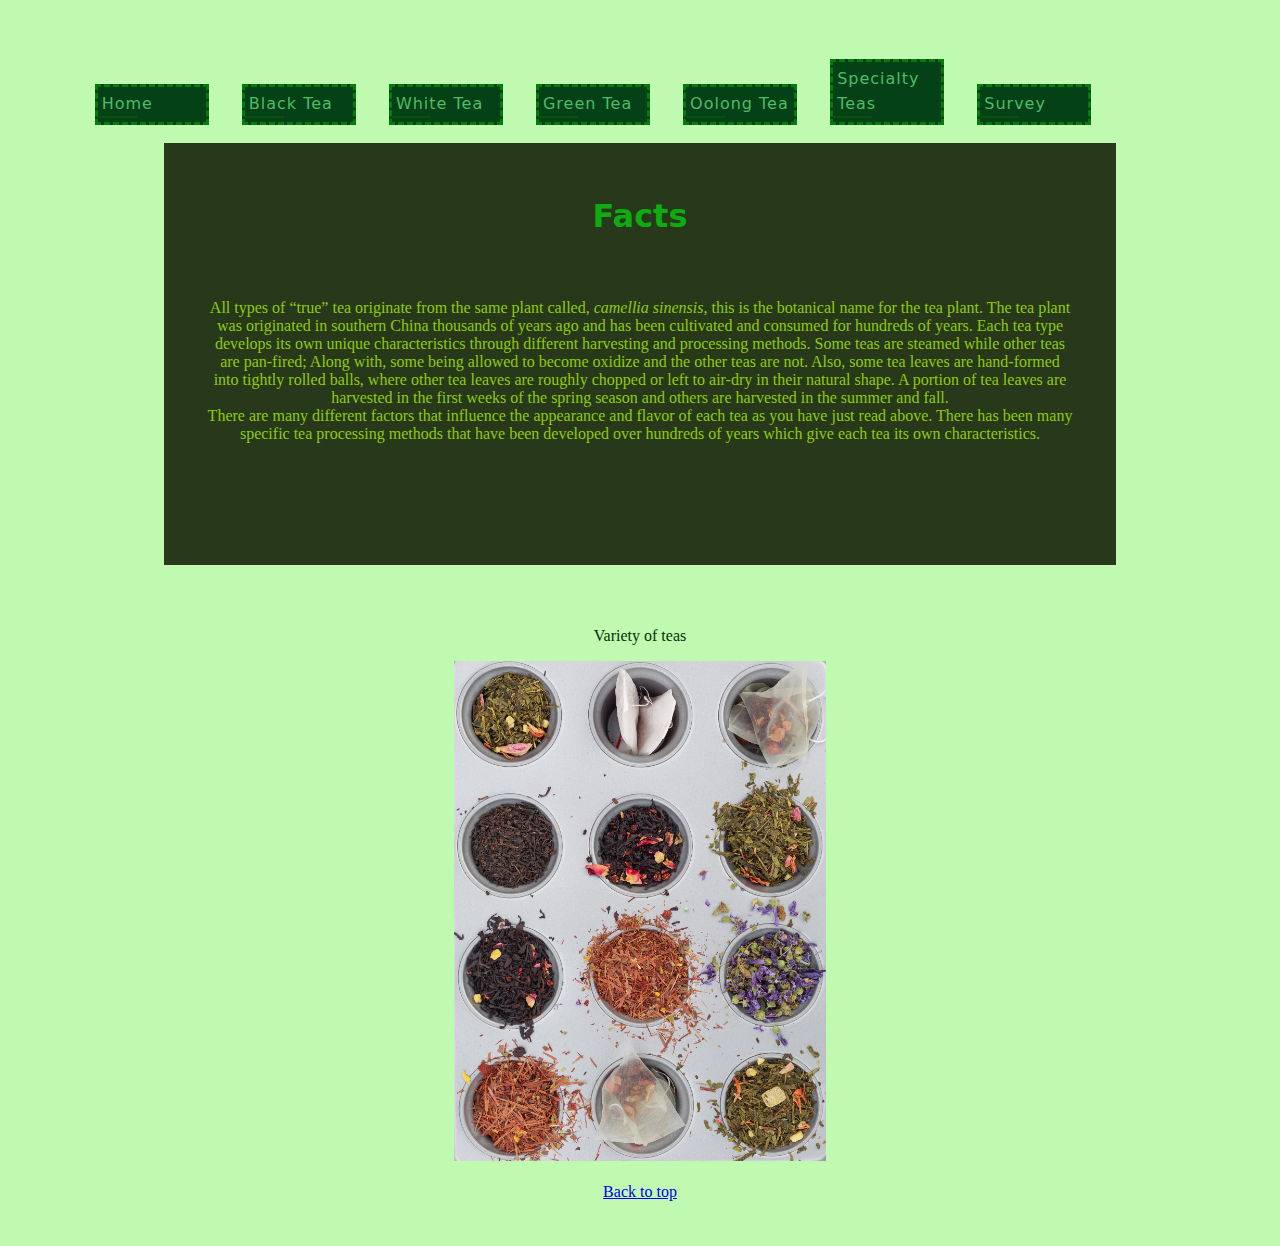
<file: index.html>
<!DOCTYPE html>
<html lang="en-us">
<head>
	<meta charset="utf-8">
    <meta http-equiv="X-UA-Compatible">
    <meta name="viewport" content="width=device-width, initial-scale=1.0">
    <title>Teas</title>
    <meta content="width=device-width, initial scale=0.8, maximum-scale=2; user-scalable=1" name="viewport">
	<link href="./styles/style_guide.css" rel="stylesheet" type="text/css">

    <style>
        figcaption {
            font-family: Georgia, 'Times New Roman', Times, serif;
            padding: 16px;
            color: #00000;
        }
    </style>
</head> 
    
<body>
    <nav id="nav">
        <a class="button" href="#">Home</a> 
        <a class="button" href="./pages/page01.html">Black Tea</a> 
        <a class="button" href="./pages/page02.html">White Tea</a>
        <a class="button" href="./pages/page03.html">Green Tea</a>
        <a class="button" href="./pages/page04.html">Oolong Tea</a>
        <a class="button" href="./pages/page05.html">Specialty Teas</a>
        <a class="button" href="./pages/survey.html">Survey</a>
    </nav>

<div class="section">

<br><br>
    
<h1 class="title">Facts</h1>

<br>
<p>
    All types of “true” tea originate from the same plant called, <i>camellia sinensis</i>, this is the botanical name for the tea plant. The tea plant was originated in southern China thousands of years ago and has been cultivated and consumed for hundreds of years. Each tea type develops its own unique characteristics through different harvesting and processing methods. Some teas are steamed while other teas are pan-fired; Along with, some being allowed to become oxidize and the other teas are not. Also, some tea leaves are hand-formed into tightly rolled balls, where other tea leaves are roughly chopped or left to air-dry in their natural shape. A portion of tea leaves are harvested in the first weeks of the spring season and others are harvested in the summer and fall. 
    <br>
    There are many different factors that influence the appearance and flavor of each tea as you have just read above. There has been many specific tea processing methods that have been developed over hundreds of years which give each tea its own characteristics.
</p>

</div>

<br><br>

<div class="images">

<figcaption>Variety of teas</figcaption>
<img src="./images/tea_varieties_1920.jpg" alt="variety of teas" width="auto" height="500px">

<br><br>

<footer><a href="#nav">Back to top</a></footer>

        </div>
    </body>
</html>
</file>
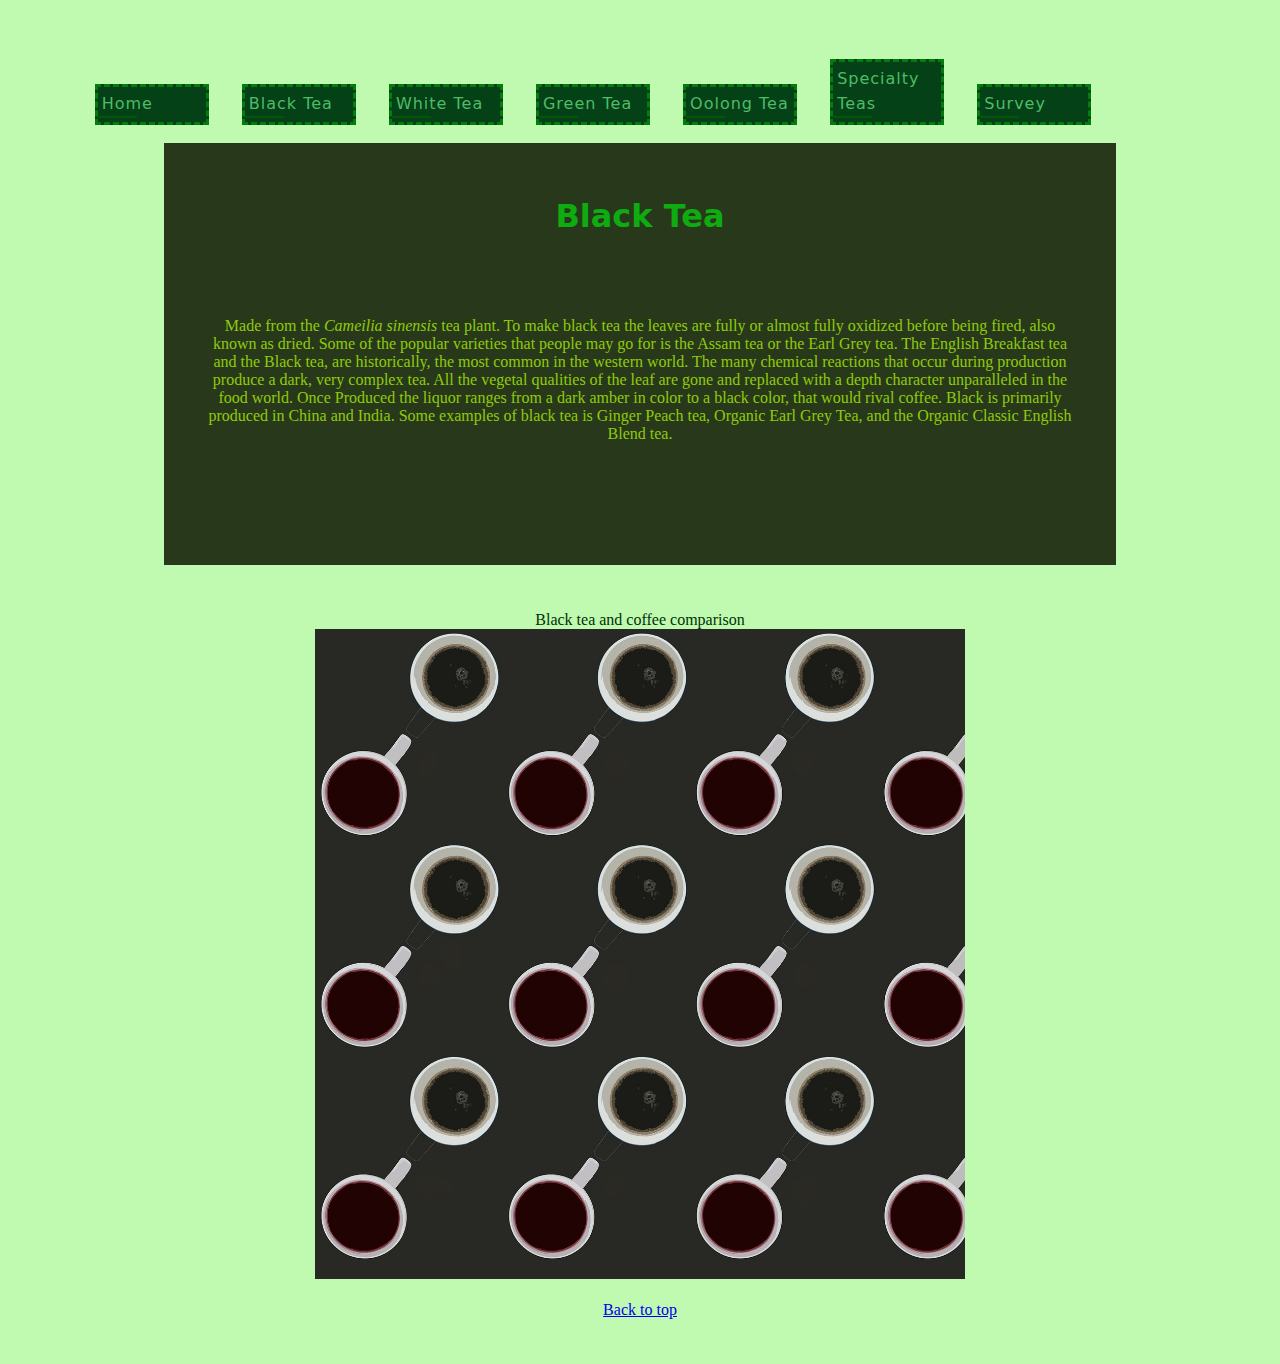
<file: pages/page01.html>
<!DOCTYPE html>
<html lang="en-us">
<head>
	<meta charset="utf-8">
    <meta http-equiv="X-UA-Compatible" content="IE=edge">
    <meta name="viewport" content="width=device-width, initial-scale=1.0">
    <title>Teas</title>
    <meta content="width=device-width, initial scale=0.8, maximum-scale=2; user-scalable=1" name="viewport">
	<link href="../styles/style_guide.css" rel="stylesheet" type="text/css">
</head>

<body>
    <nav id="nav">
        <a class="button" href="../index.html">Home</a>
        <a class="button" href="#">Black Tea</a> 
        <a class="button" href="../pages/page02.html">White Tea</a>
        <a class="button" href="../pages/page03.html">Green Tea</a>
        <a class="button" href="../pages/page04.html">Oolong Tea</a>
        <a class="button" href="../pages/page05.html">Specialty Teas</a>
        <a class="button" href="../pages/survey.html">Survey</a>
    </nav>
    
<div class="section">

<br><br>

<h1 class="title">Black Tea</h1>

<br><br>

<p>
    Made from the <i>Cameilia sinensis</i> tea plant. To make black tea the leaves are fully or almost fully oxidized before being fired, also known as dried. Some of the popular varieties that people may go for is the Assam tea or the Earl Grey tea. The English Breakfast tea and the Black tea, are historically, the most common in the western world. The many chemical reactions that occur during production produce a dark, very complex tea. All the vegetal qualities of the leaf are gone and replaced with a depth character unparalleled in the food world. Once Produced the liquor ranges from a dark amber in color to a black color, that would rival coffee. Black is primarily produced in China and India. Some examples of black tea is Ginger Peach tea, Organic Earl Grey Tea, and the Organic Classic English Blend tea. 
</p> 

</div>

<br><br>

<div class="images">

<figcaption>Black tea and coffee comparison</figcaption>
<img src="../images/bltea_coff_1280.jpg" alt="Black tea and coffee comparison" width="650px" height="auto">

<br><br>

<footer><a href="#nav">Back to top</a></footer>

        </div>
    </body> 
</html>
</file>
<file: styles/style_guide.css>
.title  {
	text-align: center;
	font-family: sans;
	padding-top: 6px;
}
.section {
	display: table;
	padding-top: 10px;
	padding-bottom: 80px;
	margin-left: auto;
	margin-right: auto;
	width: 80%;
	text-align: center;
	text-decoration: none;
	font-family: Georgia, 'Times New Roman', Times, serif;
    color: #b4f906c3;
    background-color: #0c1600d8;
}
p {
	padding: 28px;
	margin: 14px;
}
.images {
	margin-left: auto;
	margin-right: auto;
	text-align: center;
	text-decoration: none;
	font-family: Georgia, 'Times New Roman', Times, serif;
	padding-top: 8px;
    color: #003206;
}
/*.indeximgs {
	clip: rect(5px, 5px, 5px, 5px);
	transition: clip 0.5s;
}
.indeximgs:hover {
	clip: rect(0px, auto, auto, 0px);
	transition: clip 0.5s;
}
*/
h1 {
	margin: 2px;
	padding: 2px;
    text-align: center;
	color: #0eac10;
}
h3 {
	text-align: center;
	color: #2c7c2f;
}
body {
	margin: 15px;
	padding: 30px;
	font-family: sans;
	background-color: #bef9adf7;
	color:#57fa5c39;
	outline: none;
}
#nav {
	padding-left: 3%;
}
a.button {
	display: inline-block;
	border: 3px dashed #01880cd7;
	padding: 4px;
	text-decoration: none;
	letter-spacing: 1px;
	margin: 14px;
	color: #74f38db0;
	background-color:#044117;
	width: 100px;
	transition: all 0.4s;
	position: relative;
	overflow: hidden;
	line-height: 25px;
}
a.button:visited {
	text-decoration: none;
	color: #013311;
	background-color: #59f879b0;
}
a.button:hover {
	background-color: #04fc32af;
	color:#013814;
	border: 4px dashed;
	border-color: #0d5b02;
	padding-left: 8px;
	width: 162px;
	border-radius: 5px;
	letter-spacing: 2px;
	font-size: 1.2em;
	text-shadow: 0px 2px 2px rgba(255, 255, 255, 0.6);
}
a.button:active {
	background-color: #3f0242;
	color:#20fe45;
	border: 3px dotted;
	border-color: #96f2a7;
	padding-left: 10px;
	width: 150px;
	border-radius: 5px;
	letter-spacing: 2px;
	font-size: 1.5em;
	text-shadow: 0px 2px 1px rgba(255, 255, 255, 0.4);
}
a.button::after {
	content: '';
	display: block;
	width: 45px;
	height: 2px;
	background-color: #056302;
	opacity: 0.6;
	position: relative; top: 0px; left: -10px;
	transition: left 0.5s ease-in-out;
	}
a.button:hover::after { 
	left: 0px;
}
#Teas {
	color:#014609;
	text-align: left;
	padding: 3rem;
	margin: 1rem;
	font-size: large;
	font-family:'Segoe UI', Tahoma, Geneva, Verdana, sans-serif;
}
#submitbtn {
	color: #036510e9;
	background-color: #d8f9d4b6;
	border: #033c02 dotted 2px;
	text-align: center;
	font-size: x-large;
	font-family: Georgia, 'Times New Roman', Times, serif;
	cursor: pointer;
}
#Clearform {
	color: #a21603;
	background-color: #f8f6f28f;
	border: #6c0202 solid 1px;
	text-align: center;
	font-size: medium;
	font-family: Georgia, 'Times New Roman', Times, serif;
	cursor: pointer;
}
footer a {
	cursor: pointer;
}


@media only screen and (min-width: 0px) and (max-width:600px) {
	.color-item {
		width: 100%;
		display: block;
	}
	#popularwork-container {
		width: 75%;
	}
}

@media only screen and (min-width: 599px) and (max-width: 767px) {
	.color-item {
		width: 100%;
		display: block;
	}
	#popularwork-container {
		width: 80%;
	}
}

@media only screen and (min-width: 768px) and (max-width:991px) {
	.color-item {
		width: 100%;
		display: block;
	}
	#popularwork-container {
		width: 85%;
	}
}

@media only screen and (min-width: 992px) and (max-width:1199px) {
	.color-item {
		width: 100%;
		display: block;
	}
	#popularwork-container {
		width: 90%;
	}
}

@media only screen and (min-width: 1200px) {
	.color-item {
		width: 100%;
		display: block;
	}
	#popularwork-container {
		width: 95%;
	}
}
</file>
